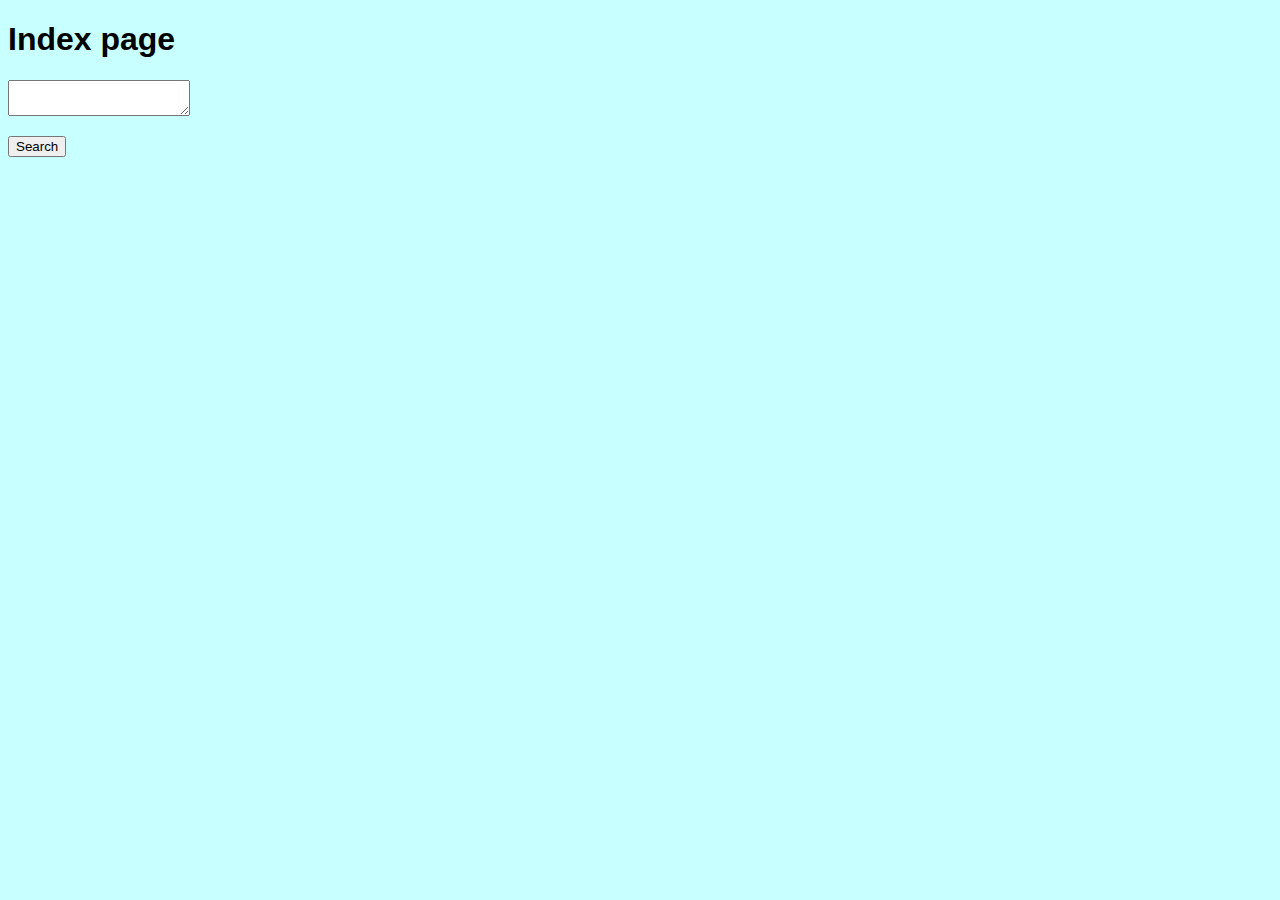
<file: templates/index.html>
<!DOCTYPE html>

<html>
    <head>
        <style type="text/css">
            body{
                background-color: rgb(200,255,255);
                font-family: 'Franklin Gothic Medium', 'Arial Narrow', Arial, sans-serif;
            }    
        </style>
    </head>
    <body>
        <h1>
            Index page
        </h1>
        <p>
            <form method="POST">
                <p><textarea name="search_string"></textarea></p>
                <p><button type="submit", onclick="location.href='/result'">Search</button></p>
            </form>
        </p>
    </body>
</html>
</file>
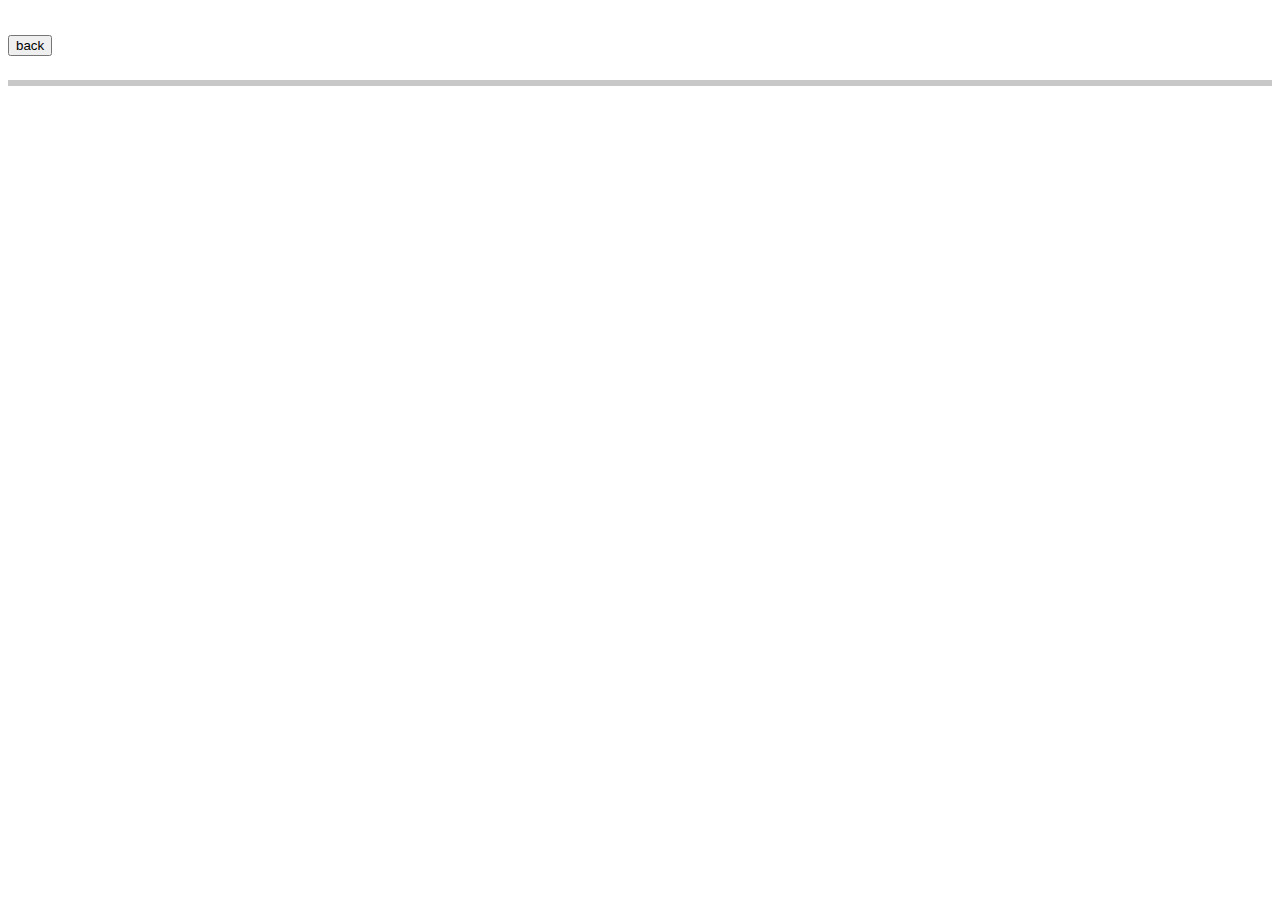
<file: templates/result.html>
<!DOCTYPE html>

<html>
    <head>
        <style type="text/css">
            * {
                box-sizing: border-box;
            }
            .items{
                width: 100%;
                float: left;
                border: 3px solid rgb(200,200,200);
            }
            .item{
                position: relative;
                width: 33%;
                height: 500px;
                float: left;
                padding: 10px;
                margin: 1px;
                border: 1px solid rgb(100, 100, 100);
            }
            .image{
                position: absolute;
                margin-left: auto;
                margin-right: auto;
                margin-bottom: auto;
                width: 30%;
                height: 30%;
                position: absolute;
            }
            .description{
                position: absolute;
                text-align: center;
                bottom: 0;
            }
            a.link{
                color: rgb(20, 20, 20);
                font-size: larger;
                font-style: inherit;
                font-family: 'Trebuchet MS';
                text-decoration: none;
            }
            a:hover{
                color:rgb(20,30,160);
            }
            .price{
                color:rgb(30, 10, 10);
                font-size:large;
                font-family: 'Trebuchet MS';
            }
        </style>
    </head>
    <script>
        var osi_str = {{.}};
        var on_sale_items = JSON.parse(osi_str);
    </script>
    <body>
        <div>
            <h1>
                <script>
                    document.writeln(on_sale_items.length+" results found");
                </script>
                <form method="POST">
                    <div>
                        <button type="submit", onclick="location.href='/'">back</button>
                    </div>
                </form>
            </h1>
        </div>
        <div class="items">
            <script>
                for(i=0; i<on_sale_items.length; i++){
                    document.writeln("<div class=\"item\">");
                    document.writeln("<div class=\"image\">");
                    document.writeln("<img src=\""+on_sale_items[i].Img+"\">");
                    document.writeln("</div>")
                    document.writeln("<div class=\"description\">");
                    document.writeln("<br/><p><a class=\"link\" href=\""+on_sale_items[i].Link+"\">"+on_sale_items[i].Name+"</a></p>");
                    document.writeln("<p class=\"price\"><strike class=\"old\">"+"CAD$ "+on_sale_items[i].Price_orig+"</strike>");
                    document.writeln("CAD$ "+on_sale_items[i].Price_sale+"</p>");
                    document.writeln("</div>")
                    document.writeln("</div>");
                }
            </script>
        </div>
    </body>
</html>
</file>
